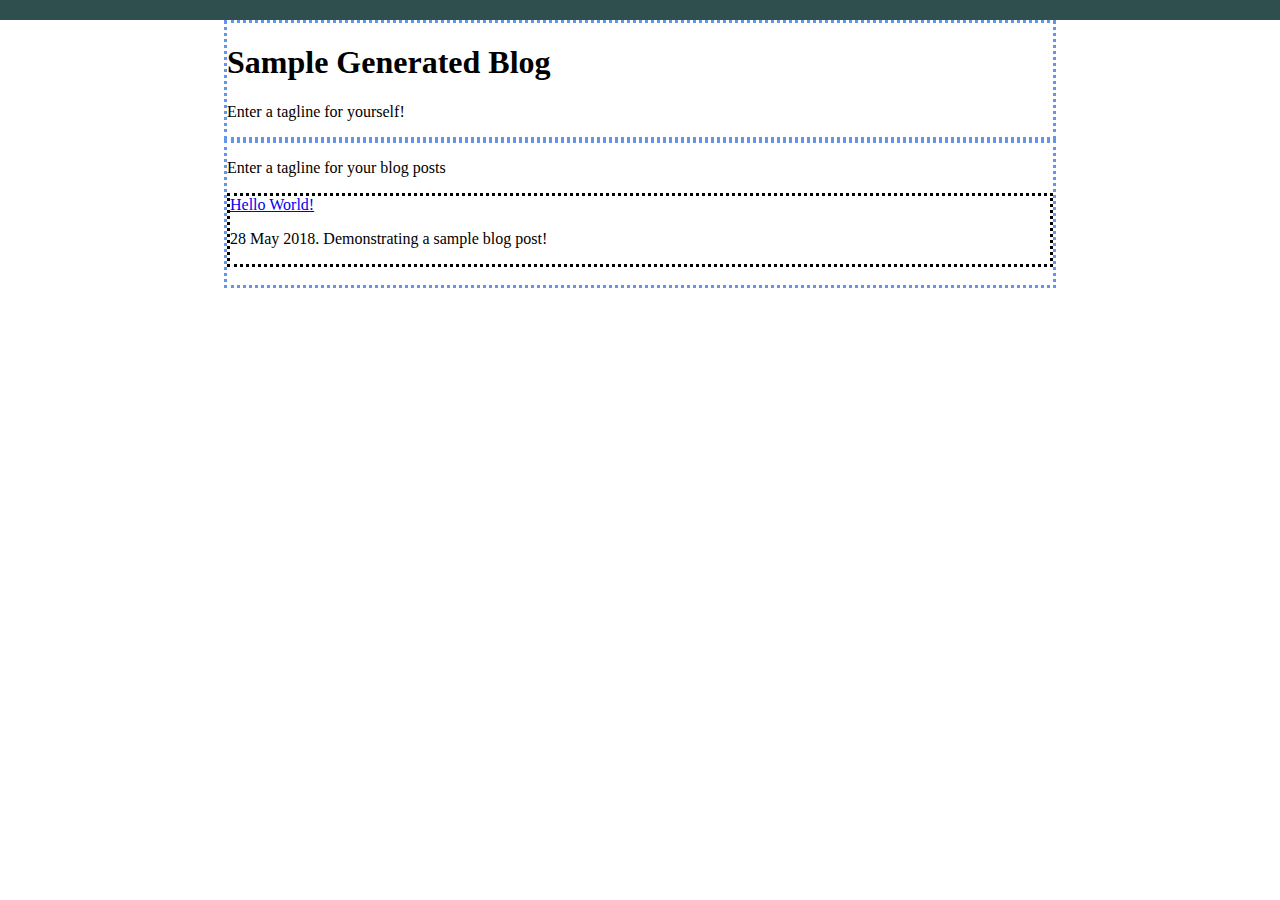
<file: index.html>
<html>

    <head>

        <link rel="stylesheet" href="css/pills.min.css">
        <meta name="viewport" content="width=device-width,initial-scale=1">
        <link rel="stylesheet" href="css/main.css">
        <title>Sample Generated Blog</title>

    </head>

    <body>

        <header></header>

        <div class="intro_block">

            <h1 class="name_title">Sample Generated Blog</h1>

            <p class="summary_text">
			
				Enter a tagline for yourself!
				
			</p>

        </div>

        <div class="blog_posts">

            <p>Enter a tagline for your blog posts</p>

            <div><a href=posts/hello_world/>Hello World!</a><p>28 May 2018. Demonstrating a sample blog post!</p></div><br />

        </div>

    </body>

</html>
</file>
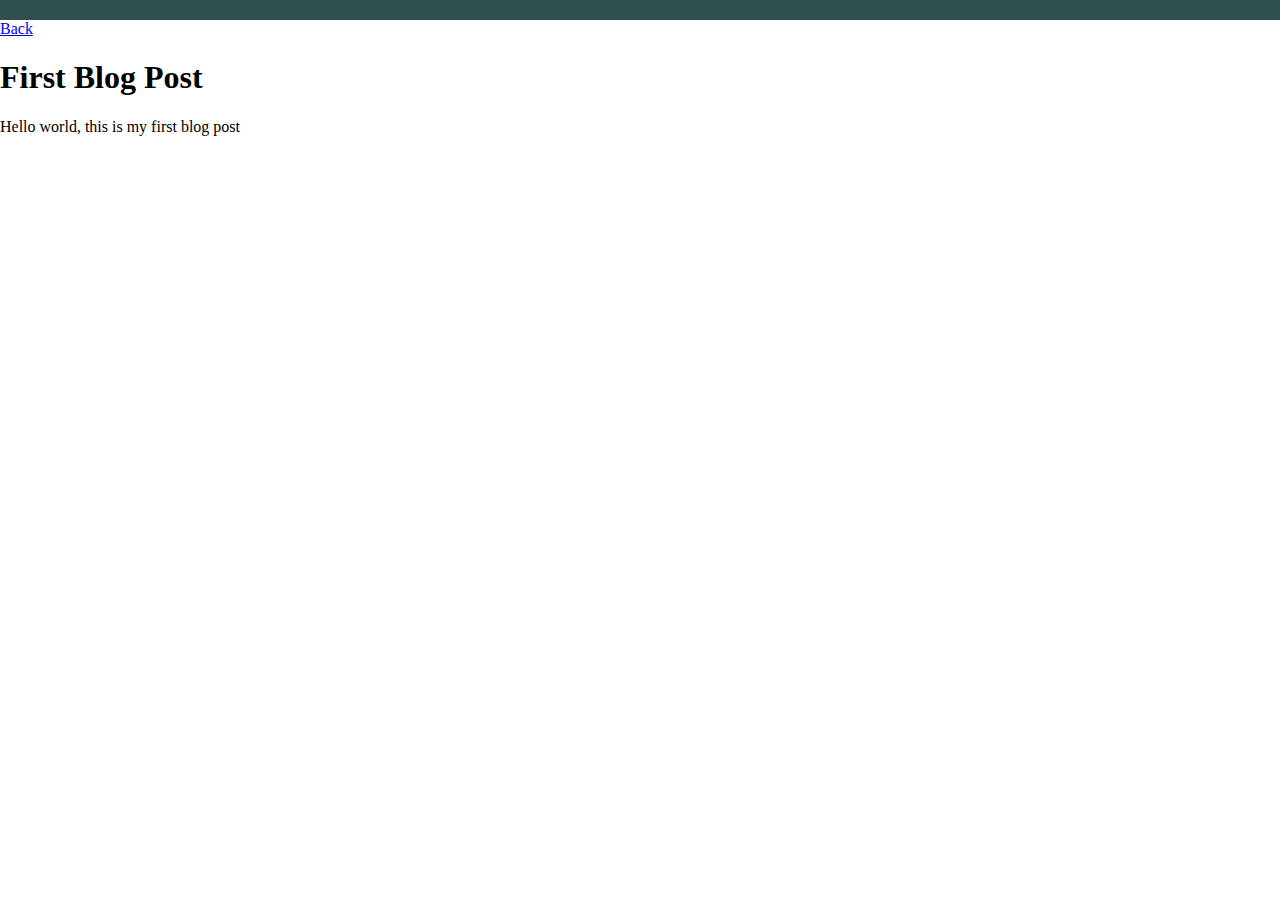
<file: posts/hello_world/index.html>
<!DOCTYPE html>
<html lang="en">
<head>

    <!-- Global site tag (gtag.js) - Google Analytics -->
    <script async src="https://www.googletagmanager.com/gtag/js?id=UA-41978381-3"></script>
    <script>
      window.dataLayer = window.dataLayer || [];
      function gtag(){dataLayer.push(arguments);}
      gtag('js', new Date());

      gtag('config', 'UA-41978381-3');
    </script>
    <link rel="stylesheet" href="../../css/main.css">

    <meta charset="UTF-8">
    <title>Title</title>
</head>
<body>
<header></header>


<a href="/">Back</a>


<h1>First Blog Post</h1>
<p>Hello world, this is my first blog post</p>

</body>
</html>
</file>
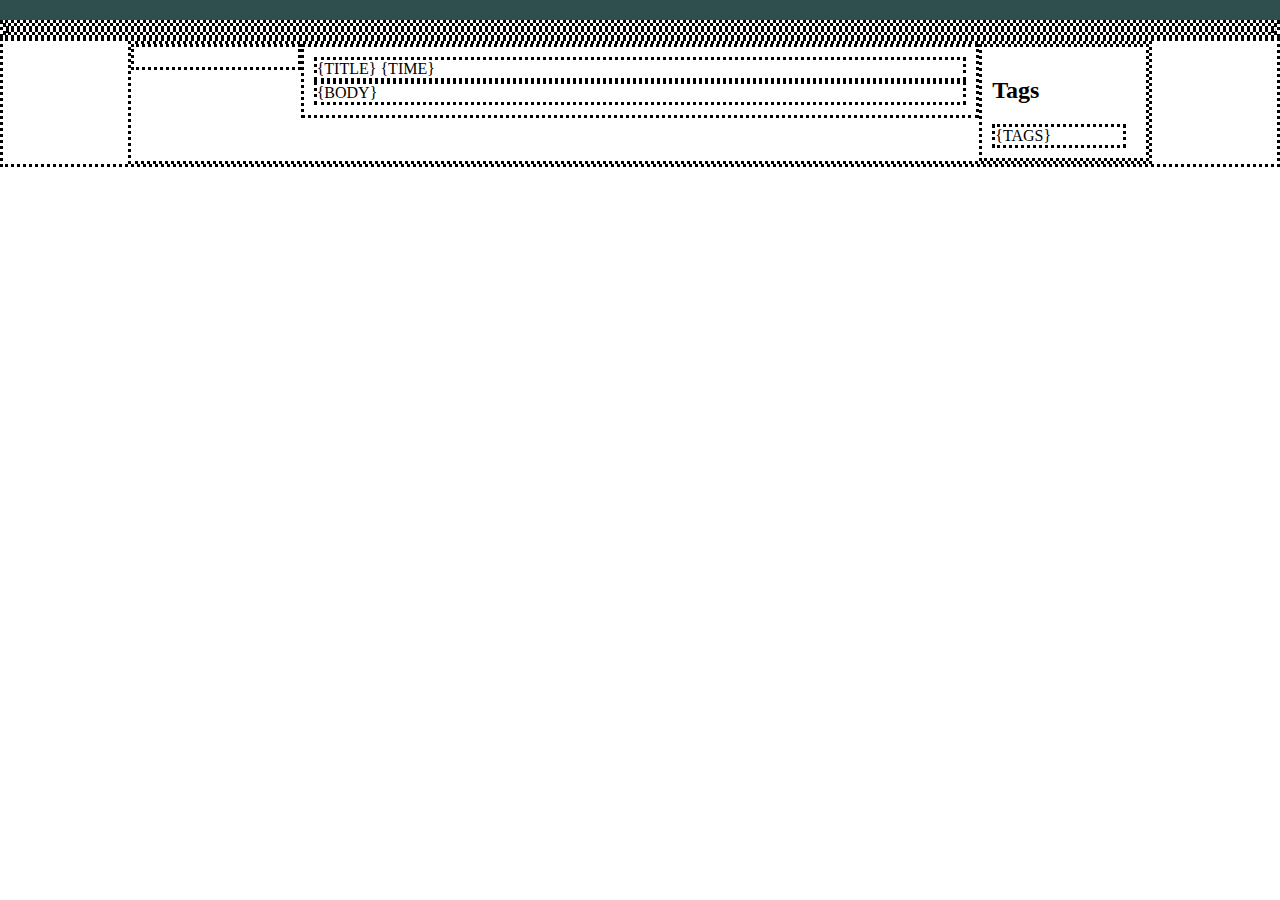
<file: templates/post.html>
<!DOCTYPE html>
<html lang="en">
<head>

    <link rel="stylesheet" href="/css/pills.min.css">
    <meta name="viewport" content="width=device-width,initial-scale=1">
    <link rel="stylesheet" href="/css/main.css">


    <link rel="shortcut icon" type="image/x-icon" href="../../img/favicon.jpg"/>
    <link ref="icon" href="../../img/favicon.jpg" />

    <title>{TABTITLE}</title>

    <meta name="description" {SUMMARY} />

</head>


<body>

    <header></header>

    <div class="header">
        <div class="progress-container">
            <div class="progress-bar" id="myBar"></div>
        </div>
    </div>

    <div class="wrapper">

        <div class="row">

            <div class="two columns"></div>


            <div class="eight columns">


                <div class="above_article">


                    {TITLE}
                    {TIME}

                </div>

                <div id="bod" class="body_text">

                    {BODY}


                </div>

            </div>

            <div class="two columns">


                <h2 class="tags_title">Tags</h2>

                <div class="tags">

                        {TAGS}

                    </div>

            </div>
        </div>

    </div>

    <script>

        window.onscroll = function() {myFunction()};

            function myFunction() {
              var winScroll = document.body.scrollTop || document.documentElement.scrollTop;
              var height = document.documentElement.scrollHeight - document.documentElement.clientHeight;
              var scrolled = (winScroll / height) * 100;
              document.getElementById("myBar").style.width = scrolled + "%";
            }


    </script>


    <footer></footer>


</body>
</html>
</file>
<file: css/main.css>
div {
    border-style: dotted;
}

.name_title {

    text-align: left;


}

.summary_text {

    text-align: left;
    
}

.intro_block, .blog_posts {

    width: 65%;
    border-color: cornflowerblue;
    margin: 0 auto;

}

header {
    background-color: darkslategrey;
    height: 20px;
}

body {
    margin: 0;
    padding: 0;
}
</file>
<file: css/pills.min.css>
html, body {
    margin: 0;
    padding: 0
}

*, *:after, *:before {
    -webkit-box-sizing: border-box;
    -moz-box-sizing: border-box;
    box-sizing: border-box
}

.row {
    display: block;
    margin: 0 auto;
    max-width: 1024px;
    overflow: hidden;
    *zoom: 1
}

.row::before, .row::after {
    content: "";
    display: table;
    line-height: 0
}

.row::after {
    clear: both
}

.row .row {
    max-width: 100%;
    min-width: 100%
}

.row .column, .row .columns {
    float: left;
    padding: 10px;
    width: 100%
}

.row .column:first-of-type, .row .columns:first-of-type {
    padding-left: 20px
}

.row .column:last-of-type, .row .columns:last-of-type {
    padding-right: 20px
}

.column img, .columns img {
    max-width: 100%
}

.column .column:first-of-type, .column .columns:first-of-type, .columns .column:first-of-type, .columns .columns:first-of-type {
    padding-left: 0
}

.column .column:last-of-type, .column .columns:last-of-type, .columns .column:last-of-type, .columns .columns:last-of-type {
    padding-right: 0
}

.column .row:first-of-type > .column, .column .row:first-of-type > .columns, .columns .row:first-of-type > .column, .columns .row:first-of-type > .columns {
    padding-top: 0
}

.column .row:last-of-type > .column, .column .row:last-of-type > .columns, .columns .row:last-of-type > .column, .columns .row:last-of-type > .columns {
    padding-bottom: 0
}

.column.no-padding, .columns.no-padding {
    padding-left: 0 !important;
    padding-right: 0 !important
}

.column.one, .columns.one {
    width: 8.33333%
}

.column.two, .columns.two {
    width: 16.66667%
}

.column.three, .columns.three {
    width: 25%
}

.column.four, .columns.four {
    width: 33.33333%
}

.column.five, .columns.five {
    width: 41.66667%
}

.column.six, .columns.six {
    width: 50%
}

.column.seven, .columns.seven {
    width: 58.33333%
}

.column.eight, .columns.eight {
    width: 66.66667%
}

.column.nine, .columns.nine {
    width: 75%
}

.column.ten, .columns.ten {
    width: 83.33333%
}

.column.eleven, .columns.eleven {
    width: 91.66667%
}

.column.twelve, .columns.twelve {
    width: 100%
}

.column.whole, .column.w-1-1, .columns.whole, .columns.w-1-1 {
    width: 100%
}

.column.half, .column.w-1-2, .columns.half, .columns.w-1-2 {
    width: 50%
}

.column.one-third, .column.w-1-3, .columns.one-third, .columns.w-1-3 {
    width: 33.33333%
}

.column.two-thirds, .column.w-2-3, .columns.two-thirds, .columns.w-2-3 {
    width: 66.66667%
}

.column.one-quarter, .column.one-fourth, .column.w-1-4, .columns.one-quarter, .columns.one-fourth, .columns.w-1-4 {
    width: 25%
}

.column.three-quarters, .column.three-fourths, .column.w-3-4, .columns.three-quarters, .columns.three-fourths, .columns.w-3-4 {
    width: 75%
}

.column.one-fifth, .column.w-1-5, .columns.one-fifth, .columns.w-1-5 {
    width: 20%
}

.column.two-fifths, .column.w-2-5, .columns.two-fifths, .columns.w-2-5 {
    width: 40%
}

.column.three-fifths, .column.w-3-5, .columns.three-fifths, .columns.w-3-5 {
    width: 60%
}

.column.four-fifths, .column.w-4-5, .columns.four-fifths, .columns.w-4-5 {
    width: 80%
}

.offset.by-one {
    margin-left: 8.33333%
}

.offset.by-two {
    margin-left: 16.66667%
}

.offset.by-three {
    margin-left: 25%
}

.offset.by-four {
    margin-left: 33.33333%
}

.offset.by-five {
    margin-left: 41.66667%
}

.offset.by-six {
    margin-left: 50%
}

.offset.by-seven {
    margin-left: 58.33333%
}

.offset.by-eight {
    margin-left: 66.66667%
}

.offset.by-nine {
    margin-left: 75%
}

.offset.by-ten {
    margin-left: 83.33333%
}

.offset.by-eleven {
    margin-left: 91.66667%
}

.offset.by-half {
    margin-left: 50%
}

.offset.by-one-third {
    margin-left: 33.33333%
}

.offset.by-two-thirds {
    margin-left: 66.66667%
}

.offset.by-one-quarter, .offset.by-one-fourth {
    margin-left: 25%
}

.offset.by-three-quarters, .offset.by-three-fourths {
    margin-left: 75%
}

.offset.by-one-fifth {
    margin-left: 20%
}

.offset.by-two-fifths {
    margin-left: 40%
}

.offset.by-three-fifths {
    margin-left: 60%
}

.offset.by-four-fifths {
    margin-left: 80%
}

.align-center {
    text-align: center
}

.align-left {
    text-align: left
}

.align-right {
    text-align: right
}

.pull-left {
    float: left
}

.only-on-mobiles {
    display: none !important
}

.hide {
    display: none !important
}

.invisible {
    visibility: hidden
}

@media screen and (max-width: 599px) {
    .row:not(.no-stacking-on-mobiles) > .column, .row:not(.no-stacking-on-mobiles) > .columns {
        padding-left: 20px;
        padding-right: 20px;
        width: 100% !important
    }

    .column .row .column, .column .row .columns, .columns .row .column, .columns .row .columns {
        padding-left: 0px;
        padding-right: 0px
    }

    .center-on-mobiles {
        text-align: center !important
    }

    .hide-on-mobiles {
        display: none !important
    }

    .only-on-mobiles {
        display: block !important
    }
}

@media screen and (min-width: 1180px) {
    .wide .row, .row .wide {
        margin: 0 auto;
        max-width: 1180px
    }
}

@media screen and (min-width: 1366px) {
    .wider .row, .row .wider {
        margin: 0 auto;
        max-width: 1366px
    }
}

.show-for-landscape, .hide-for-portrait {
    display: block !important
}

@media screen and (orientation: landscape) {
    .show-for-landscape, .hide-for-portrait {
        display: block !important
    }
}

@media screen and (orientation: portrait) {
    .show-for-landscape, .hide-for-portrait {
        display: none !important
    }
}

.hide-for-landscape, .show-for-portrait {
    display: none !important
}

@media screen and (orientation: landscape) {
    .hide-for-landscape, .show-for-portrait {
        display: none !important
    }
}

@media screen and (orientation: portrait) {
    .hide-for-landscape, .show-for-portrait {
        display: block !important
    }
}
</file>
